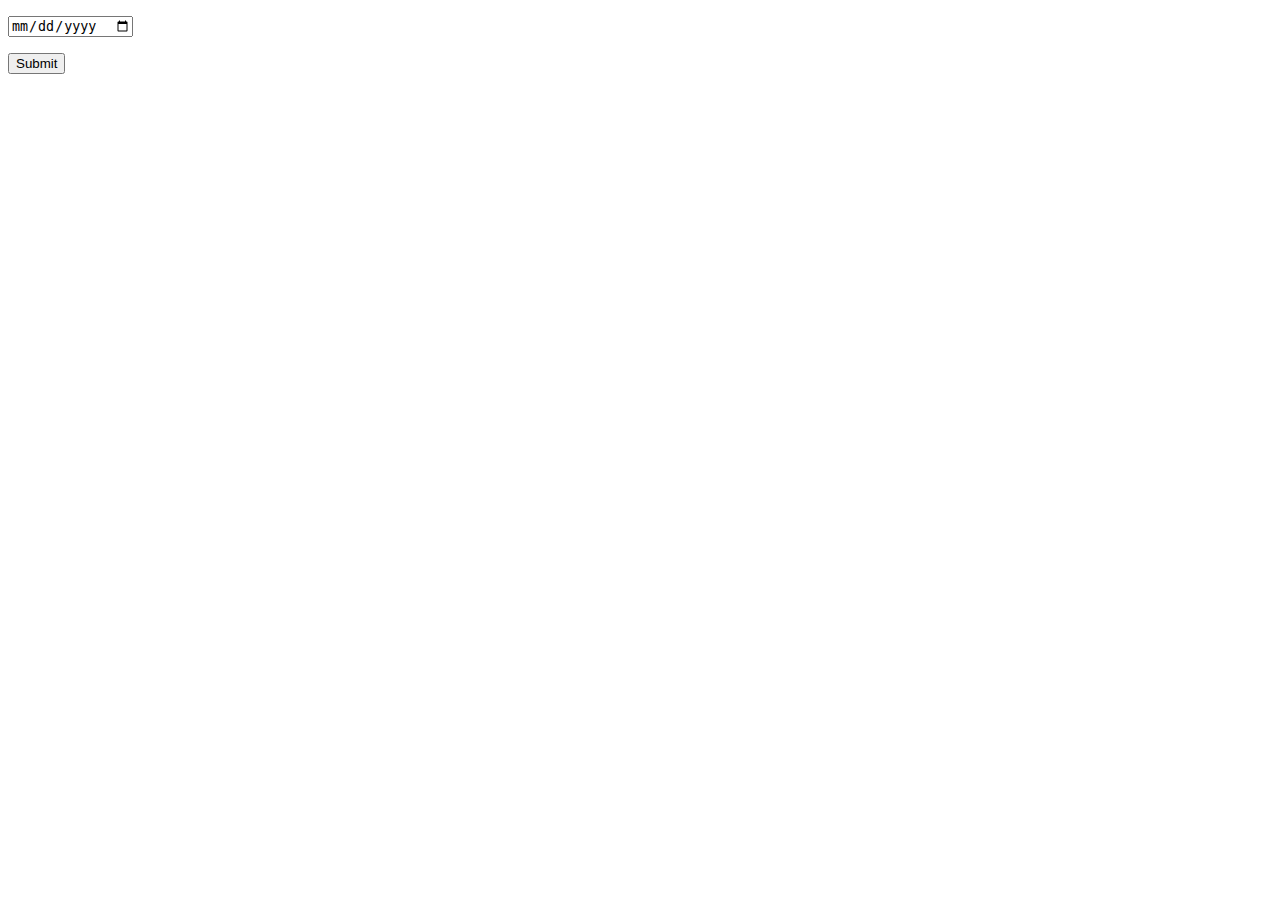
<file: txtDownload/src/main/resources/static/index.html>
<!DOCTYPE html>
<html lang="en">
<head>
    <meta charset="UTF-8">
    <title>Title</title>
    <script src="https://code.jquery.com/jquery-3.6.0.js" integrity="sha256-H+K7U5CnXl1h5ywQfKtSj8PCmoN9aaq30gDh27Xc0jk=" crossorigin="anonymous"></script>
</head>
<body>
<p><input id= "date" type="date"></p>
<p><input id= "submit" type="submit" value="Submit"></p>
</body>
<script>
    $( document ).ready(function() {

        $("#submit").on("click", function() {
            let date = $("#date").text();
            let data_url = "";
            $.ajax({
                type: "POST",
                url : "/apiCall",
                data: {
                    date : date,
                },
                dataType: 'text' ,
                success: function(result){
                    //작업이 성공적으로 발생했을 경우
                    console.log(result);
                    data_url = result;
                },
                error:function(){
                    //에러가 났을 경우 실행시킬 코드
                }
            }).done(function() {
              var link = document.createElement("a");
              link.setAttribute("id","download_link");
              link.setAttribute("download","sample");
              link.setAttribute("href",data_url)
              link.click();
              link.remove();
              });
        });

    });
</script>
</html>
</file>
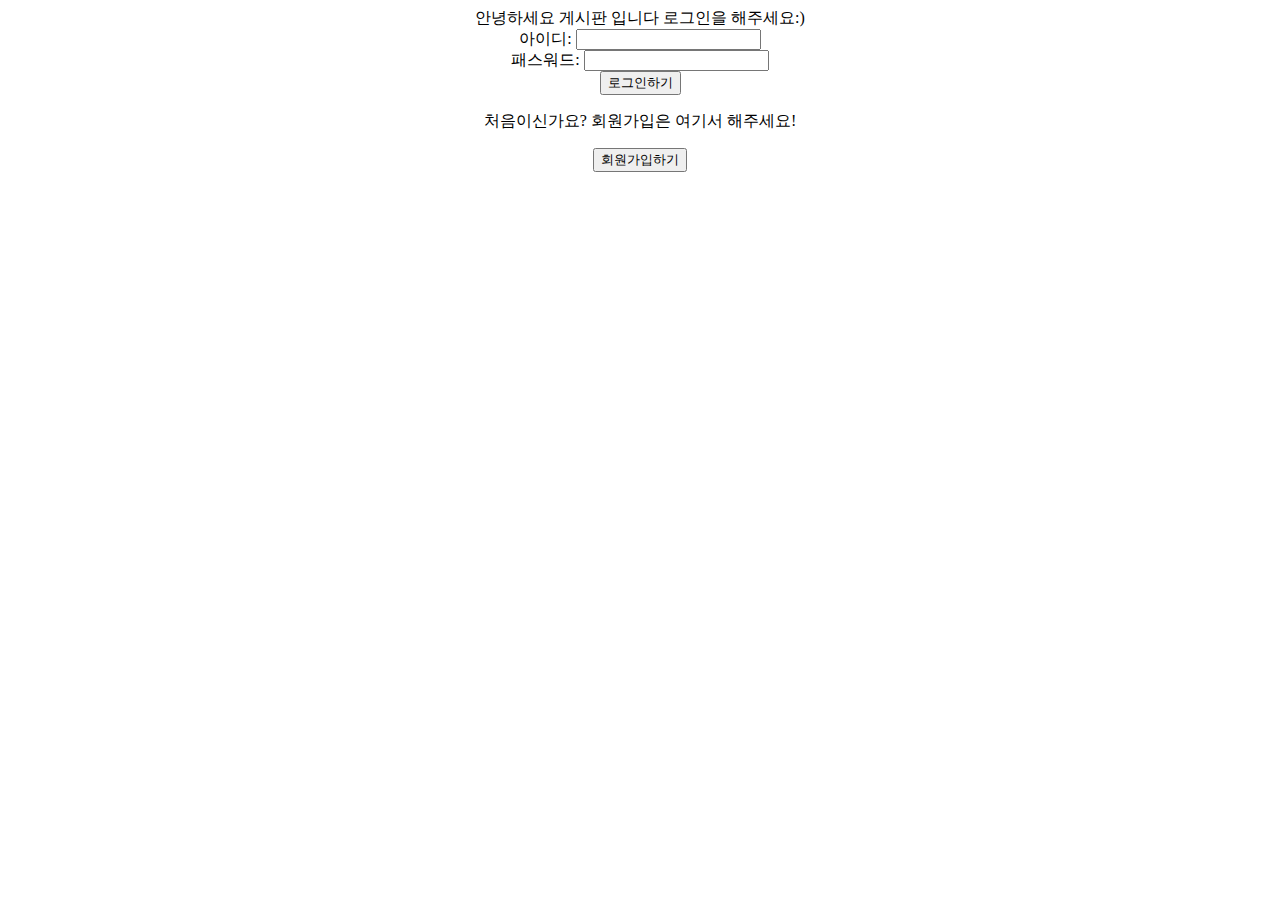
<file: demo/demo/src/main/resources/templates/index.html>
<!DOCTYPE html>
<html lang="en" xmlns:th="http://www.thymeleaf.org">
<head>
    <meta http-equiv="Content-Type" content="text/html; charset=UTF-8">
    <title>나만의 게시판 만들기!</title>
</head>
<body style="text-align: center">
안녕하세요 게시판 입니다 로그인을 해주세요:)
<form action="/login.do" method="post">
    <div>
        <label for="userID">아이디: </label>
        <input id="userID" name="userID" type="text">
    </div>
    <div>
        <label for="password">패스워드: </label>
        <input id="password" name="password" type="password">
    </div>
    <input type="submit" value="로그인하기">
</form>
<p th:text="${loginMessage}" style="color: red"></p>

<p>처음이신가요? 회원가입은 여기서 해주세요!</p>
<input type="button" onclick="location.href='/joinUs';" value="회원가입하기"></body>
</body>
</html>
</file>
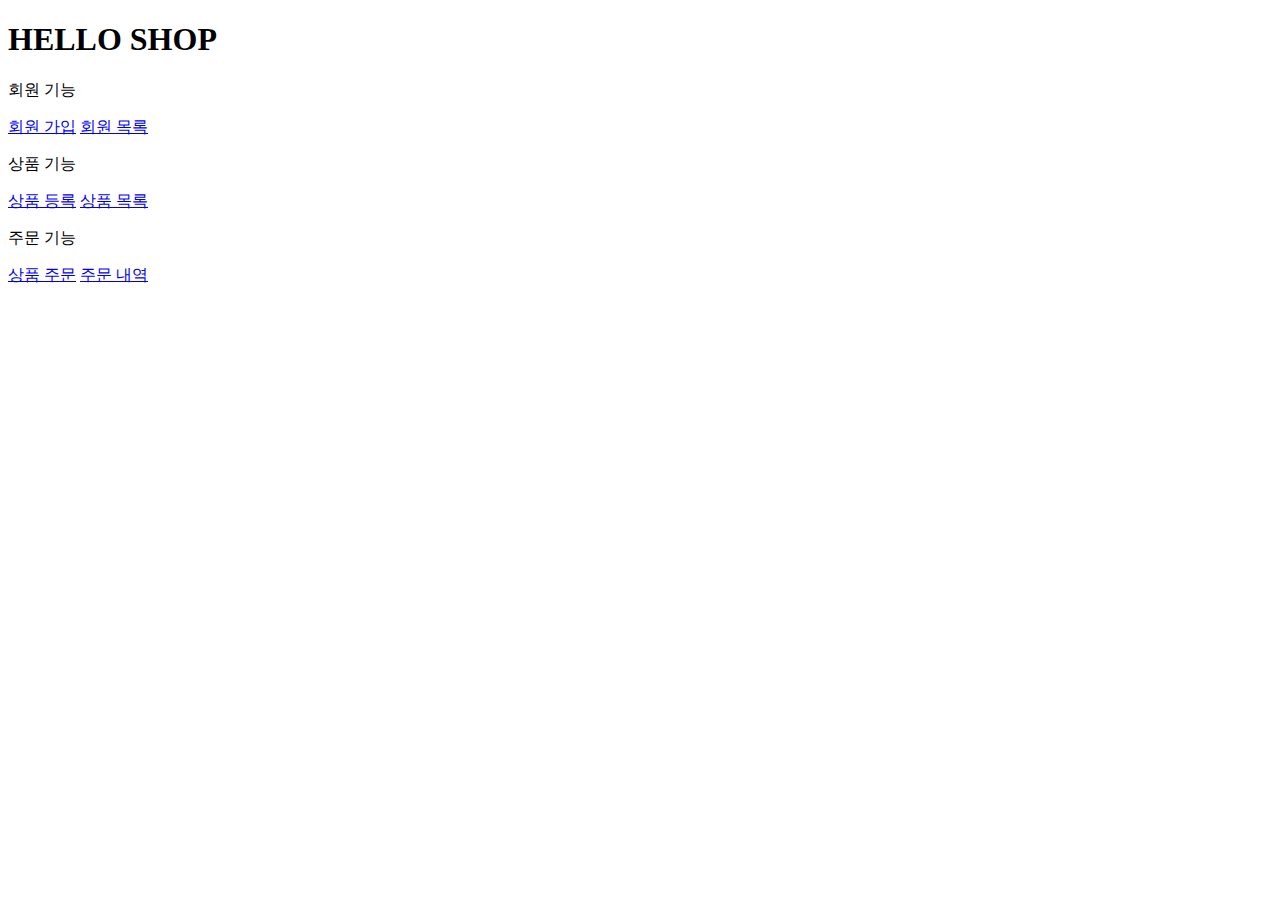
<file: jpashop/src/main/resources/templates/home.html>
<!DOCTYPE HTML>
<html xmlns:th="http://www.thymeleaf.org">
<head th:replace="fragments/header :: header">
  <title>Hello</title>
  <meta http-equiv="Content-Type" content="text/html; charset=UTF-8" />
</head>
<body>
<div class="container">
  <div th:replace="fragments/bodyHeader :: bodyHeader" />
  <div class="jumbotron"> <h1>HELLO SHOP</h1>
    <p class="lead">회원 기능</p> <p>
      <a class="btn btn-lg btn-secondary" href="/members/new">회원 가입</a>
      <a class="btn btn-lg btn-secondary" href="/members">회원 목록</a> </p>

    <p class="lead">상품 기능</p> <p>
      <a class="btn btn-lg btn-dark" href="/items/new">상품 등록</a>
      <a class="btn btn-lg btn-dark" href="/items">상품 목록</a> </p>

    <p class="lead">주문 기능</p> <p>
      <a class="btn btn-lg btn-info" href="/order">상품 주문</a>
      <a class="btn btn-lg btn-info" href="/orders">주문 내역</a> </p>
  </div>
  <div th:replace="fragments/footer :: footer" />
</div> <!-- /container -->
</body>
</html>
</file>
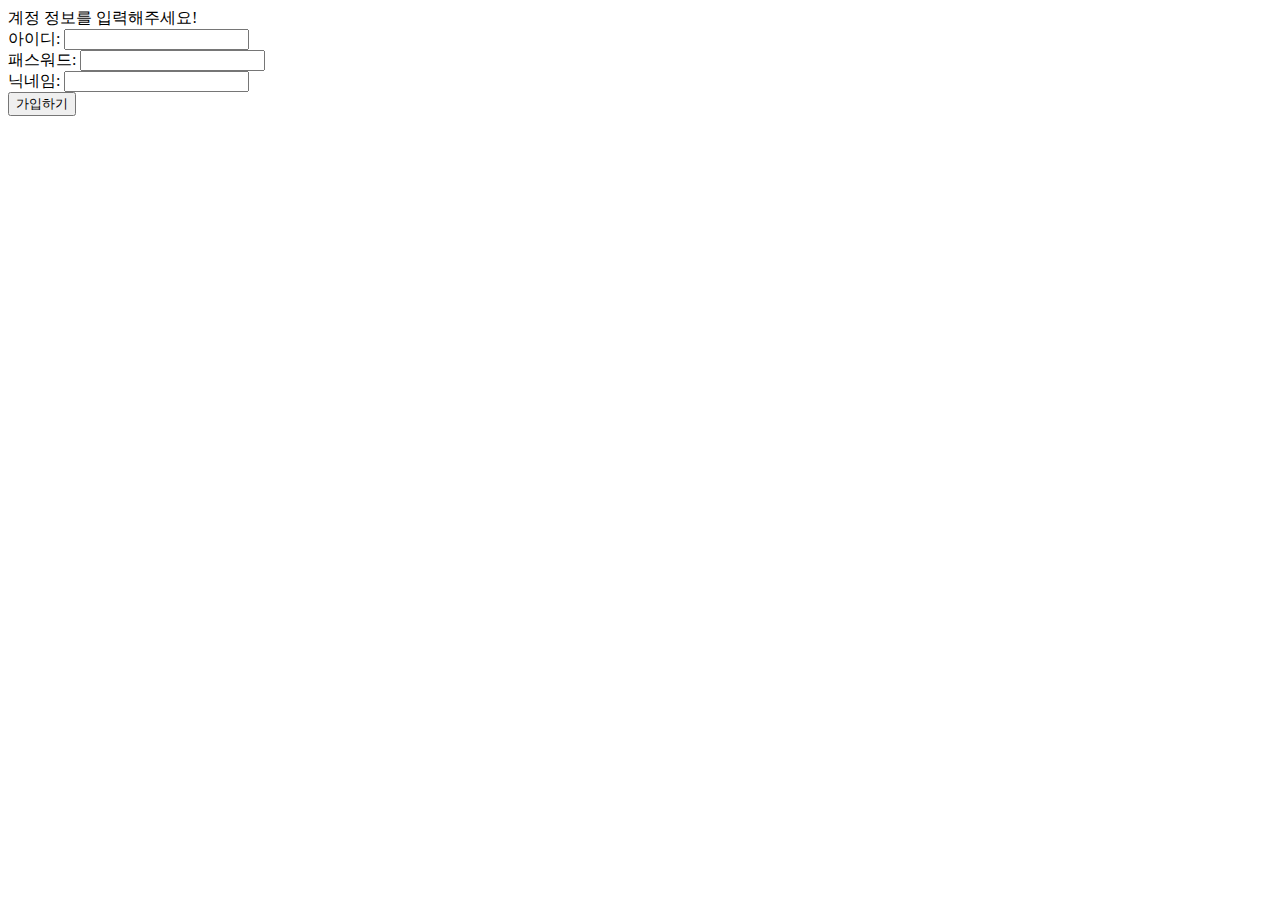
<file: demo/demo/src/main/resources/templates/join.html>
<!DOCTYPE html>
<html lang="en" xmlns:th="http://www.thymeleaf.org">
<head>
    <meta charset="UTF-8">
    <title>회원가입 페이지</title>
</head>
<body>
계정 정보를 입력해주세요!

<form action="/joinUs.do" method="post">
    <div>
        <label for="userID">아이디: </label>
        <input id="userID" name="userID" type="text">
    </div>
    <div>
        <label for="password">패스워드: </label>
        <input id="password" name="password" type="password">
    </div>
    <div>
        <label for="name">닉네임: </label>
        <input id="name" name="name" type="text">
    </div>

    <input type="submit" value="가입하기">
</form>
</body>
</html>
</file>
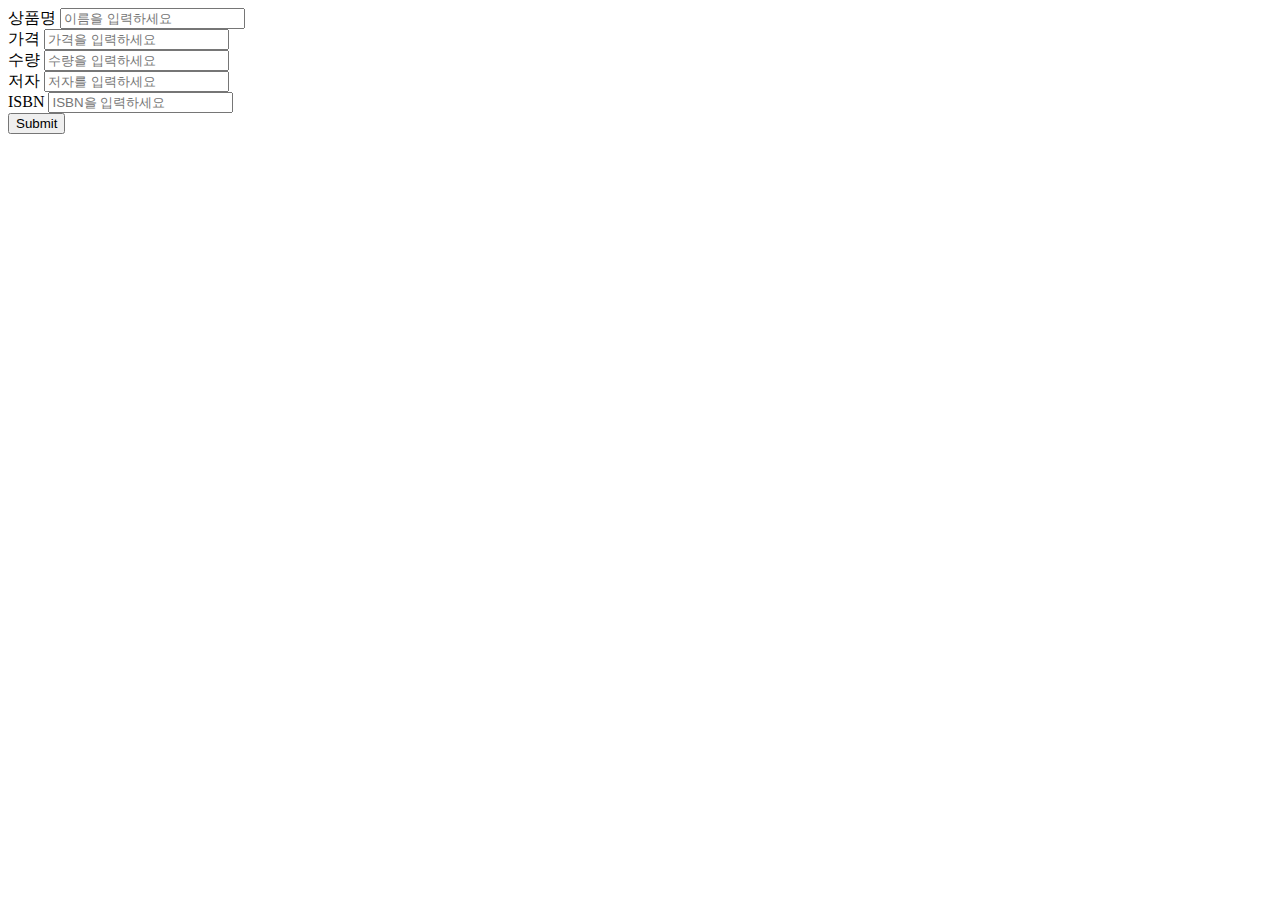
<file: jpashop/src/main/resources/templates/items/createItemForm.html>
<!DOCTYPE HTML>
<html xmlns:th="http://www.thymeleaf.org">
<head th:replace="fragments/header :: header" />
<body>
<div class="container">
    <div th:replace="fragments/bodyHeader :: bodyHeader"/>
    <form th:action="@{/items/new}" th:object="${form}" method="post">
        <div class="form-group">
            <label th:for="name">상품명</label>
            <input type="text" th:field="*{name}" class="form-control" placeholder="이름을 입력하세요"> </div>
        <div class="form-group">
            <label th:for="price">가격</label>
            <input type="number" th:field="*{price}" class="form-control" placeholder="가격을 입력하세요">
        </div>
        <div class="form-group">
            <label th:for="stockQuantity">수량</label>
            <input type="number" th:field="*{stockQuantity}" class="form-control" placeholder="수량을 입력하세요">
        </div>
        <div class="form-group">
            <label th:for="author">저자</label>
            <input type="text" th:field="*{author}" class="form-control" placeholder="저자를 입력하세요">
        </div>
        <div class="form-group">
            <label th:for="isbn">ISBN</label>
            <input type="text" th:field="*{isbn}" class="form-control" placeholder="ISBN을 입력하세요">
        </div>
        <button type="submit" class="btn btn-primary">Submit</button>
    </form>
    <br/>
    <div th:replace="fragments/footer :: footer" />
</div> <!-- /container -->
</body>
</html>
</file>
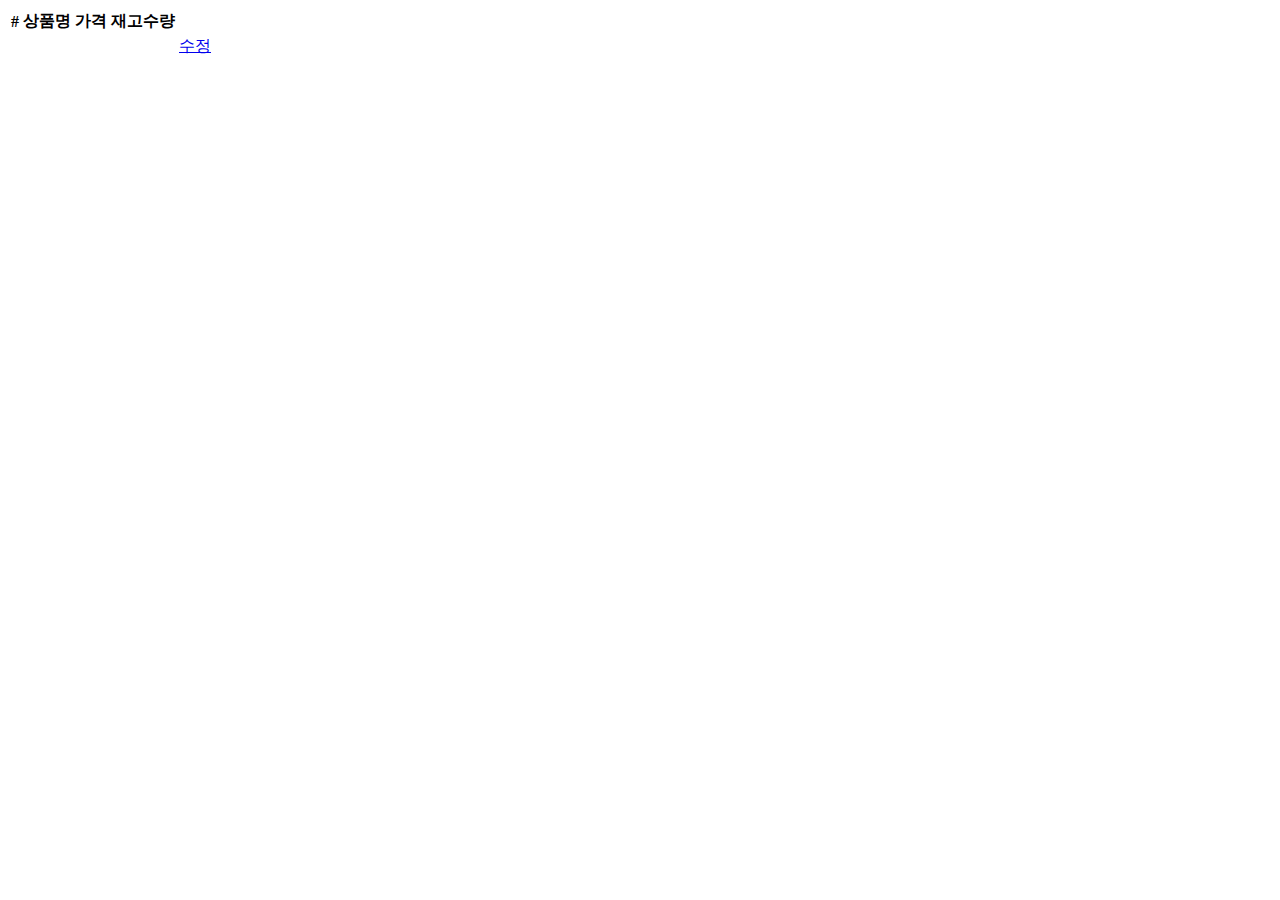
<file: jpashop/src/main/resources/templates/items/itemList.html>
<!DOCTYPE HTML>
<html xmlns:th="http://www.thymeleaf.org">
<head th:replace="fragments/header :: header" />
<body>
<div class="container">
    <div th:replace="fragments/bodyHeader :: bodyHeader"/>
    <div>
        <table class="table table-striped">
            <thead>
            <tr>
                <th>#</th> <th>상품명</th> <th>가격</th> <th>재고수량</th> <th></th>
            </tr>
            </thead>
            <tbody>

            <tr th:each="item : ${items}">
                <td th:text="${item.id}"></td>
                <td th:text="${item.name}"></td>
                <td th:text="${item.price}"></td>
                <td th:text="${item.stockQuantity}"></td>
                <td>
                    <a href="#" th:href="@{/items/{id}/edit (id=${item.id})}" class="btn btn-primary" role="button">수정</a>
                </td> </tr>
            </tbody>
        </table>
    </div>
    <div th:replace="fragments/footer :: footer"/>
</div> <!-- /container -->
</body>
</html>
</file>
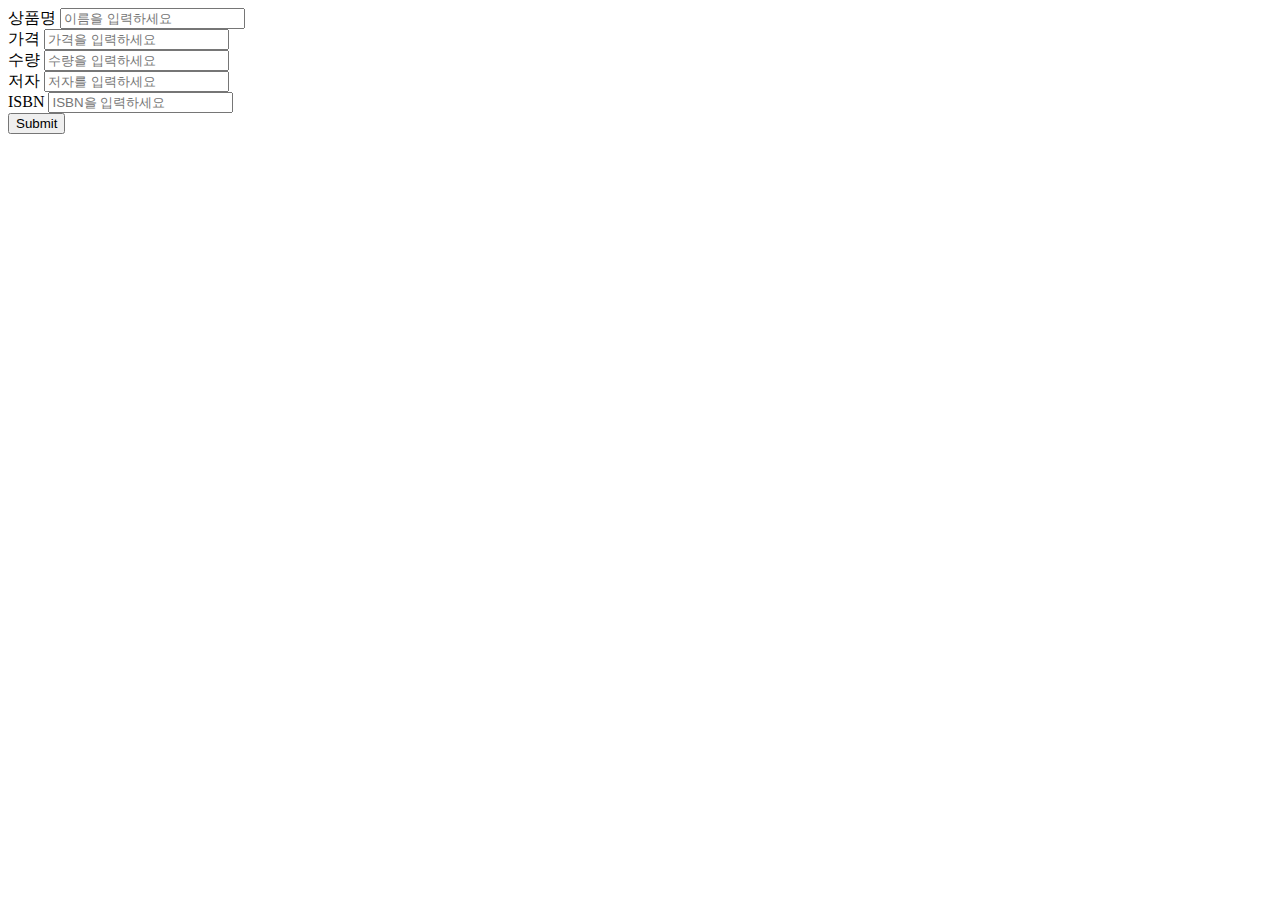
<file: jpashop/src/main/resources/templates/items/updateItemForm.html>
<!DOCTYPE HTML>
<html xmlns:th="http://www.thymeleaf.org">
<head th:replace="fragments/header :: header" />
<body>
<div class="container">
    <div th:replace="fragments/bodyHeader :: bodyHeader"/>
    <form th:object="${form}" method="post">
        <!-- id -->
        <input type="hidden" th:field="*{id}" />
        <div class="form-group">
            <label th:for="name">상품명</label>
            <input type="text" th:field="*{name}" class="form-control"
                   placeholder="이름을 입력하세요" /> </div>
        <div class="form-group">
            <label th:for="price">가격</label>
            <input type="number" th:field="*{price}" class="form-control" placeholder="가격을 입력하세요" />
        </div>
        <div class="form-group">
            <label th:for="stockQuantity">수량</label>
            <input type="number" th:field="*{stockQuantity}" class="form-

 control" placeholder="수량을 입력하세요" /> </div>
        <div class="form-group">
            <label th:for="author">저자</label>
            <input type="text" th:field="*{author}" class="form-control" placeholder="저자를 입력하세요" />
        </div>
        <div class="form-group">
            <label th:for="isbn">ISBN</label>
            <input type="text" th:field="*{isbn}" class="form-control" placeholder="ISBN을 입력하세요" />
        </div>
        <button type="submit" class="btn btn-primary">Submit</button>
    </form>
    <div th:replace="fragments/footer :: footer" />
</div> <!-- /container -->
</body>
</html>
</file>
